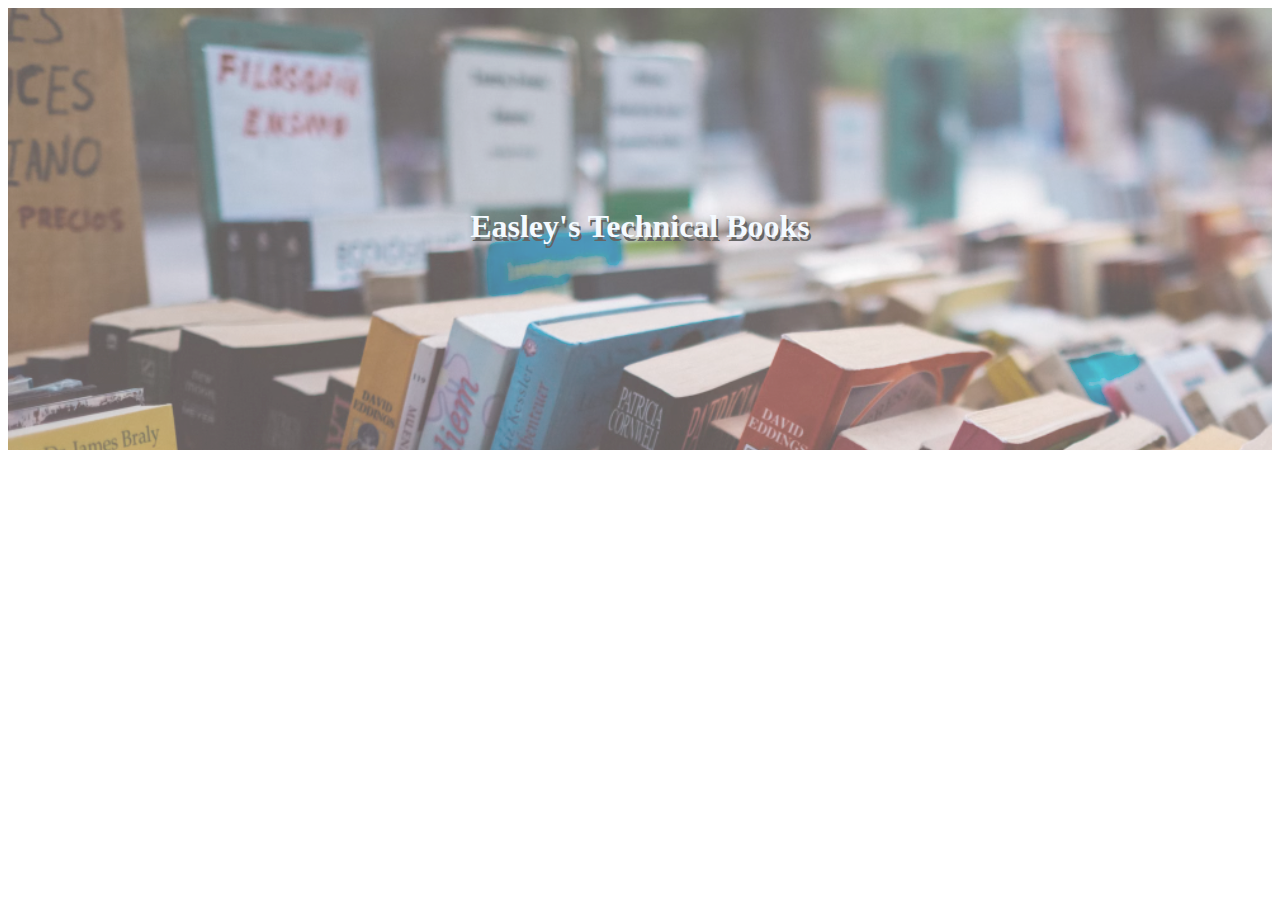
<file: 01_Functions_&_Scope/index.html>
<html lang="en">
  <head>
    <meta charset="UTF-8" />
    <meta http-equiv="X-UA-Compatible" content="IE=edge" />
    <meta name="viewport" content="width=device-width, initial-scale=1.0" />

    <!-- Css style sheet -->
    <link rel="stylesheet" href="style.css">
    <!-- JavaScript file -->
    <!-- defer - this file will load after the DOM loads -->
    <script defer src="src/index.js"></script>

    <title>JS Functions and Scope</title>
  </head>
  <body>
    <div id="header">
      <h1>Easley's Technical Books</h1>
    </div>
  </body>
</html>
</file>
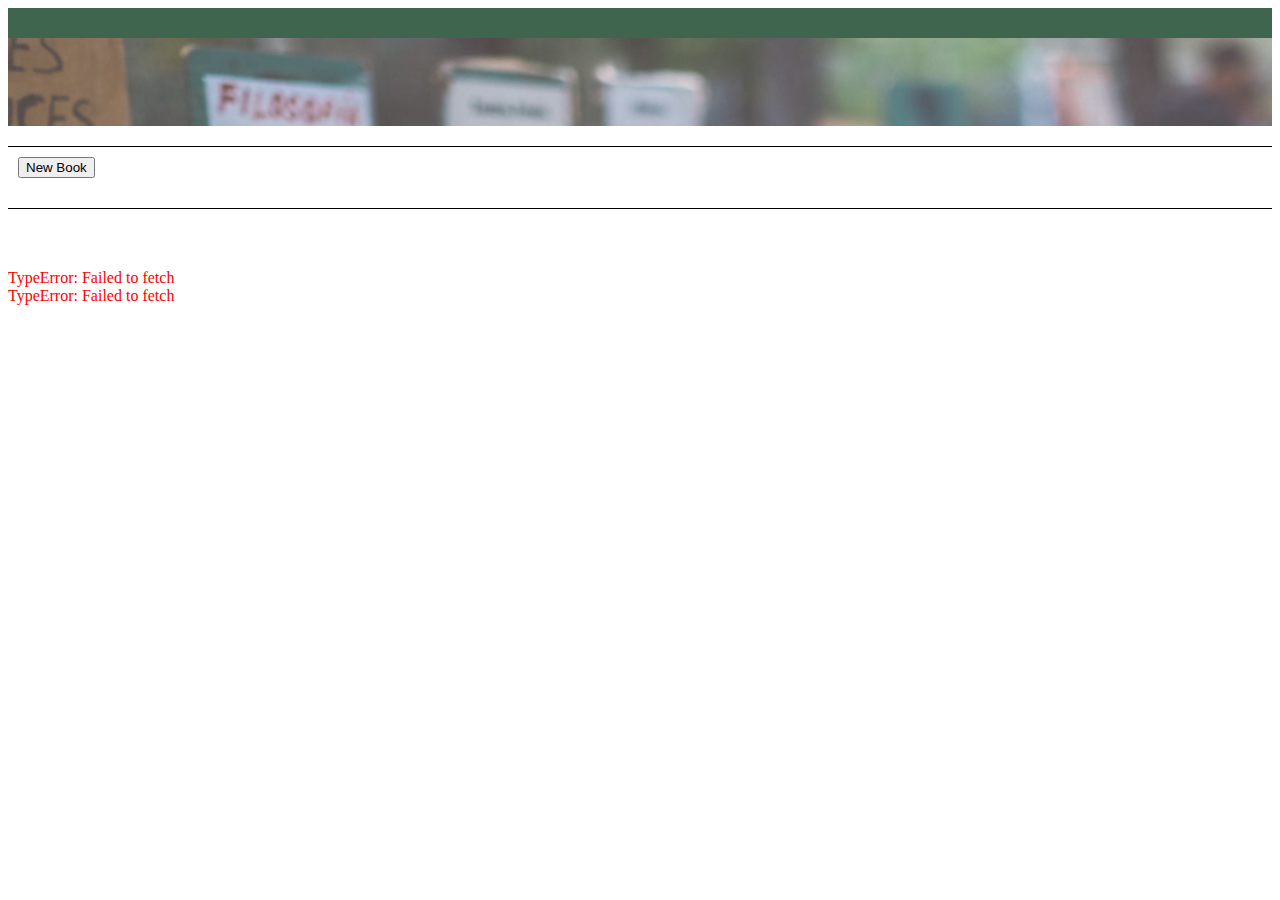
<file: 04_Communicating_with_the_Server/index.html>
<html lang="en">
  <head>
    <meta charset="UTF-8" />
    <meta http-equiv="X-UA-Compatible" content="IE=edge" />
    <meta name="viewport" content="width=device-width, initial-scale=1.0" />
   

    <link rel="stylesheet" href="style.css">
    <!-- <script src="src/data.js"></script> -->
    <script defer src="src/index.js"></script>
    

    <title>JS Communicating with the Server</title>
  </head>
  <body>
    <div class="list" id="header">
      <header>
          <h1 id="store-name"></h1>
          <div id="banner"></div>
      </header>
      <main>
        <div id="form-wrapper">
          <button id="toggleForm">New Book</button>
          <form id="book-form" class="collapsed">
          
            <label for="form-title">Title:</label>
            <input type="text" id="form-title" name="title"  />
  
            <label for="form-author">Author:</label>
            <input type="text" id="form-author" name="author"  />
          
            <label for="form-price">Price:</label>
            <input type="text" id="form-price" name="price"  />
          
            <label for="form-imageUrl">Image url:</label>
            <input type="text" id="form-imageUrl" name="imageUrl"  />
          
            <label for="form-inventory">Inventory:</label>
            <input type="number" id="form-inventory" name="inventory"  />

            <input type="submit" value="ADD BOOK"/>
          </form>
        </div>
        <div class="list">
          <ul id="book-list">
          </ul>
        </div>
      </main>
      <footer>
        <div id="store"></div>
        <div id="number"></div>
        <div id="address"></div>
      </footer>
    </div>
  </body>
  
</html>
</file>
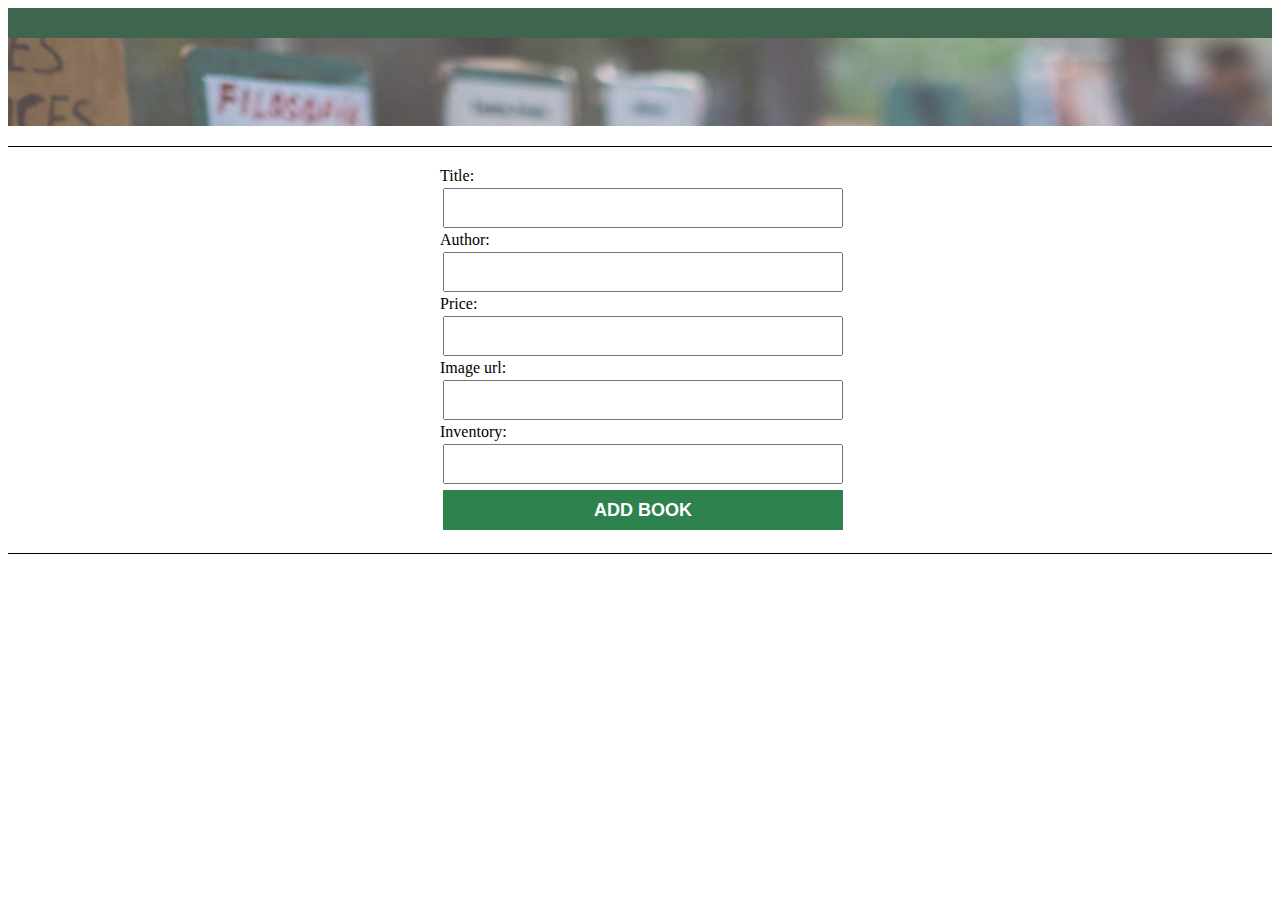
<file: 05_POST_request/index.html>
<html lang="en">
  <head>
    <meta charset="UTF-8" />
    <meta http-equiv="X-UA-Compatible" content="IE=edge" />
    <meta name="viewport" content="width=device-width, initial-scale=1.0" />
   
    
    <link rel="stylesheet" href="style.css">

    <script defer src="src/index.js"></script>
    

    <title>JS Data Types and Variables</title>
  </head>
  <body>
    <div class="list" id="header">
      <header>
        <div>
          <h1></h1>
          <div id="banner"></div>
        </div>
      </header>
      <main>
        <div id="form-wrapper">
       <form id="book-form">
          
          <label for="title">Title:</label>
          <input type="text" id="form-title" name="title">

          <label for="author">Author:</label>
          <input type="text" id="form-author" name="author">
        
          <label for="price">Price:</label>
          <input type="number" id="form-price" name="price">
        
          <label for="imageUrl">Image url:</label>
          <input type="text" id="form-imageUrl" name="imageUrl">
        
          <label for="inventory">Inventory:</label>
          <input type="text" id="inventory" name="inventory">
            
          <input type="submit" value="ADD BOOK"/>
        </form>

  
      </div>
        <div class="list">
          <ul id="book-list">
          </ul>
        </div>
      </main>
      <footer>
        <div></div>
        <div></div>
        <div></div>
      </footer>
    </div>
  </body>
  
</html>
</file>
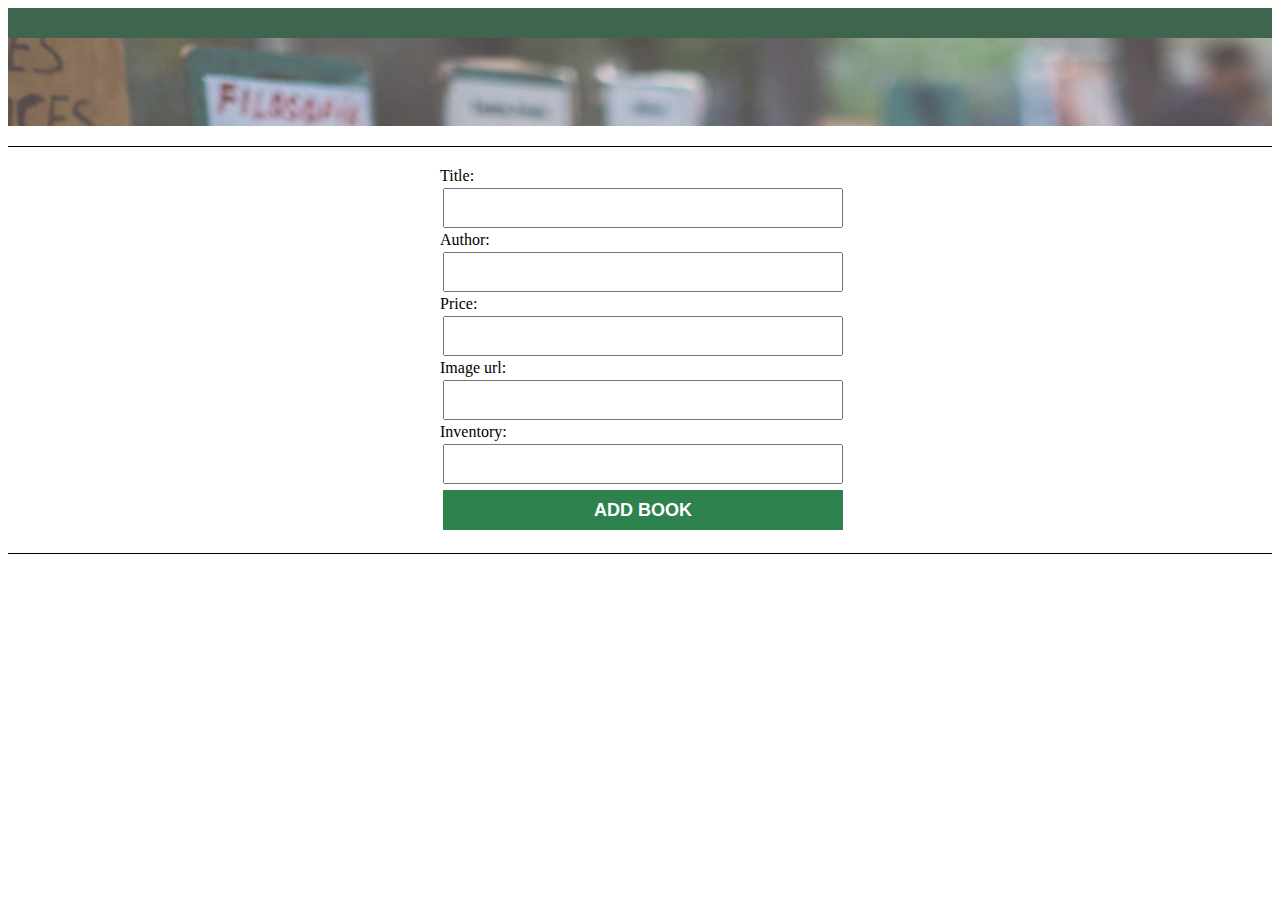
<file: 06_PATCH_&_DELETE_Requests/index.html>
<html lang="en">
  <head>
    <meta charset="UTF-8" />
    <meta http-equiv="X-UA-Compatible" content="IE=edge" />
    <meta name="viewport" content="width=device-width, initial-scale=1.0" />
   

    <link rel="stylesheet" href="style.css">
    <script defer src="src/index.js"></script>
    

    <title>JS Data Types and Variables</title>
  </head>
  <body>
    <div class="list" id="header">
      <header>
        <div>
          <h1></h1>
          <div id="banner"></div>
        </div>
      </header>
      <main>
        <div id="form-wrapper">
          <form id="book-form">
          
            <label for="title">Title:</label>
            <input type="text" id="form-title" name="title">
  
            <label for="author">Author:</label>
            <input type="text" id="form-author" name="author">
          
            <label for="price">Price:</label>
            <input type="number" id="form-price" name="price">
          
            <label for="imageUrl">Image url:</label>
            <input type="text" id="form-imageUrl" name="imageUrl">
          
            <label for="inventory">Inventory:</label>
            <input type="text" id="inventory" name="inventory">
              
            <input type="submit" value="ADD BOOK"/>
          </form>
      </div>
        <div class="list">
          <ul id="book-list">
          </ul>
        </div>
        
      </main>
      <footer>
        <div></div>
        <div></div>
        <div></div>
      </footer>
    </div>
  </body>
  
</html>
</file>
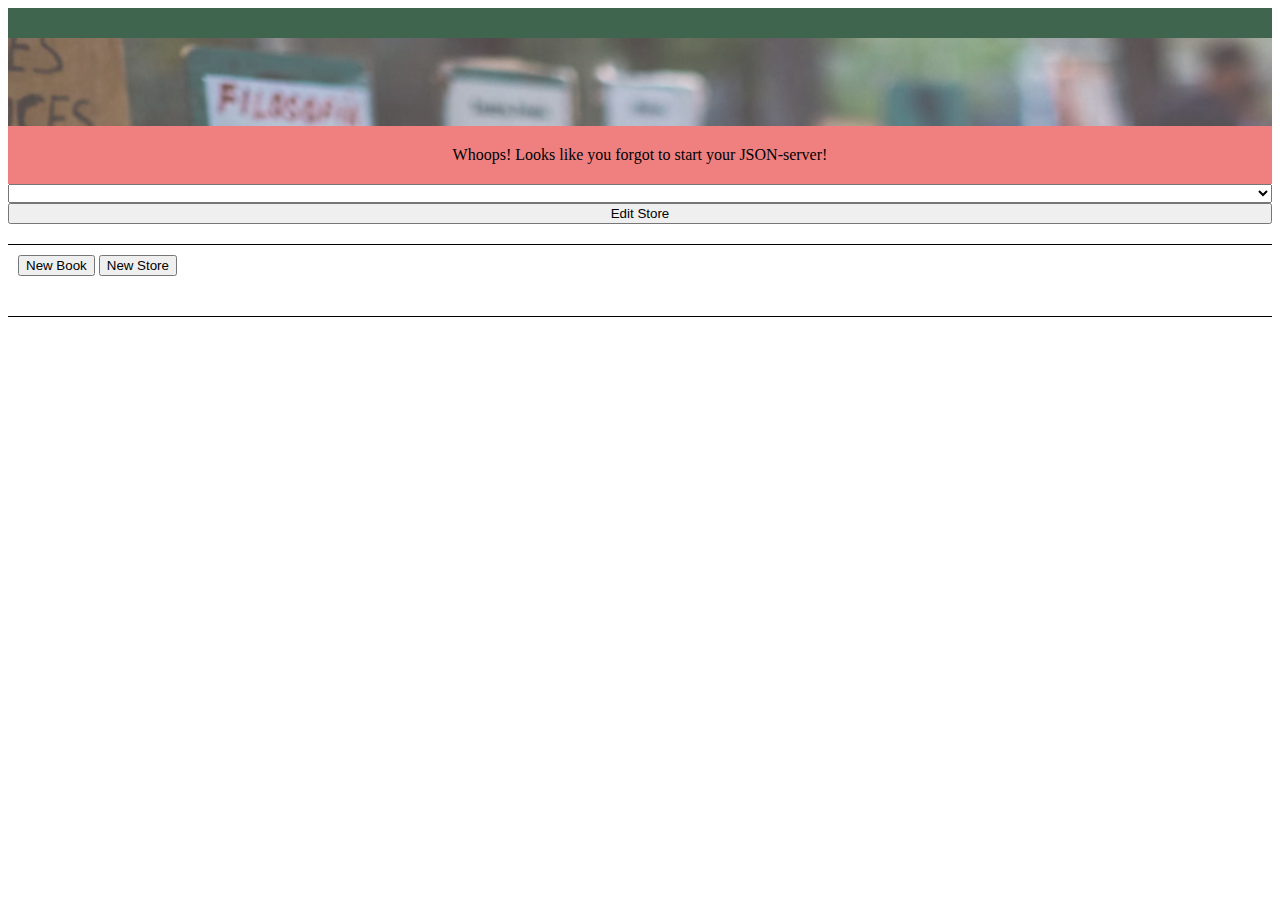
<file: 06_PATCH_and_DELETE_Requests/index.html>
<html lang="en">
  <head>
    <meta charset="UTF-8" />
    <meta http-equiv="X-UA-Compatible" content="IE=edge" />
    <meta name="viewport" content="width=device-width, initial-scale=1.0" />
   

    <link rel="stylesheet" href="style.css">
    <script src="src/request_helpers.js"></script>
    <script defer src="src/index.js"></script>
    

    <title>PATCH & DELETE</title>
  </head>
  <body>
    <div class="list" id="header">
      <header>
        <div>
          <h1 id="store-name"></h1>
          <div id="banner"></div>
        </div>
      </header>
      <main>
        <select id="store-selector"></select>
        <button id="edit-store">Edit Store</button>
        <div id="form-wrapper">
          <button id="toggleBookForm">New Book</button>
          <button id="toggleStoreForm">New Store</button>
          <form id="book-form" class="collapsed">
          
            <label for="title">Title:</label>
            <input type="text" id="form-title" name="title">
  
            <label for="author">Author:</label>
            <input type="text" id="form-author" name="author">
          
            <label for="price">Price:</label>
            <input type="number" id="form-price" name="price">
          
            <label for="imageUrl">Image url:</label>
            <input type="text" id="form-imageUrl" name="imageUrl">
          
            <label for="inventory">Inventory:</label>
            <input type="text" id="inventory" name="inventory">
              
            <input type="submit" value="ADD BOOK"/>
          </form>
          <form id="store-form" class="collapsed">
            <label for="name">Name:</label>
            <input type="text" id="form-name" name="name" />

            <label for="location">Location:</label>
            <input type="text" id="form-location" name="location" />
          
            <label for="number">Phone Number:</label>
            <input type="string" id="form-number" name="number" />
          
            <label for="address">Address:</label>
            <input type="text" id="form-address" name="address" />
          
            <label for="hours">Hours:</label>
            <input type="text" id="hours" name="hours" />
              
            <input type="submit" value="ADD STORE"/>
          </form>
      </div>
        <div class="list">
          <ul id="book-list">
          </ul>
        </div>
        
      </main>
      <footer>
        <div id="store"></div>
        <div id="number"></div>
        <div id="address"></div>
      </footer>
    </div>
  </body>
  
</html>
</file>
<file: 01_Functions_&_Scope/style.css>
div {
  background-image: url("assets/books.png");
  height: 50%;
  opacity: 0.7;
}

h1 {
  text-align: center;
  color: aliceblue;
  padding: 200px 0;
  text-shadow: 2px 4px #252525;
  font-family: Verdana;
}
</file>
<file: 05_POST_request/style.css>
header{
    background-image: url("assets/books.png");
    height: 10%;
    opacity: 0.8;
    border-top: solid;
    border-width: 30px;
    border-color: #103f22;

}
header div h1, header div h2{
    text-align: center;
    color: aliceblue;
    text-shadow: 2px 4px #252525;
    font-family: Verdana;
}



header div h2{
    color: aliceblue;
    font-style: italic;

}

main {
    display: flex;
    flex-direction: column;
    justify-content: space-around;

}

.list ul{
    margin: 10px;
    padding: 10px;
    display: flex;
    flex-wrap: wrap;
    align-items: center;
    justify-content: space-between;
    /* border-top: solid;
    border-width:thin medium thick 10px; */
}

.list-li{
    list-style: none;
    width:200px;
    box-shadow: 8px 10px #c9c8c8;
    padding: 5px;
    margin:10px;
 
}
.list-li img{
    width:190px;
}
.list-li button{
    width:190px;
    margin: 15px 5px 15px 5px;
    border: none;
    background-color: #fce043;
    color: rgb(255, 255, 255);
    padding:3px;
    font-size: large;
    font-weight: bold;
}

#form-wrapper{
    border-top: solid;
    border-bottom: solid;
    border-width:thin;
    margin-top: 20px;
    margin-bottom: 20px;
    padding: 10px;
}

label{
    font-family: Verdana;
}

input{
  height: 40px;
  width: 100%;
  margin: 3px;
}
input[type=submit]{
    border: none;
    background-color: #2e824d;
    color: rgb(255, 255, 255);
    padding:3px;
    font-size: large;
    font-weight: bold;
}
form{
    margin: 10px auto 10px auto;
    width: 400px; 
    display: flex;
    flex-direction: column;

}

.hidden{
    display: none;
}

footer{

    text-align: center;
}
</file>
<file: 06_PATCH_&_DELETE_Requests/style.css>
header{
    background-image: url("assets/books.png");
    height: 10%;
    opacity: 0.8;
    border-top: solid;
    border-width: 30px;
    border-color: #103f22;

}
header div h1, header div h2{
    text-align: center;
    color: aliceblue;
    text-shadow: 2px 4px #252525;
    font-family: Verdana;
}



header div h2{
    color: aliceblue;
    font-style: italic;

}

main {
    display: flex;
    flex-direction: column;
    justify-content: space-around;

}

.list ul{
    margin: 10px;
    padding: 10px;
    display: flex;
    flex-wrap: wrap;
    align-items: center;
    justify-content: space-between;
    /* border-top: solid;
    border-width:thin medium thick 10px; */
}

.list-li{
    list-style: none;
    width:200px;
    box-shadow: 8px 10px #c9c8c8;
    padding: 5px;
    margin:10px;
 
}
.list-li img{
    width:190px;
}
.list-li button{
    width:190px;
    margin: 15px 5px 15px 5px;
    border: none;
    background-color: #fce043;
    color: rgb(255, 255, 255);
    padding:3px;
    font-size: large;
    font-weight: bold;
}

#form-wrapper{
    border-top: solid;
    border-bottom: solid;
    border-width:thin;
    margin-top: 20px;
    margin-bottom: 20px;
    padding: 10px;
}

label{
    font-family: Verdana;
}

input{
  height: 40px;
  width: 100%;
  margin: 3px;
}
input[type=submit]{
    border: none;
    background-color: #2e824d;
    color: rgb(255, 255, 255);
    padding:3px;
    font-size: large;
    font-weight: bold;
}
form{
    margin: 10px auto 10px auto;
    width: 400px; 
    display: flex;
    flex-direction: column;

}

footer{

    text-align: center;
}
</file>
<file: 04_Communicating_with_the_Server/style.css>
body {
  transition: opacity 400ms ease-in;
}

.transparent {
  opacity: 0;
}

/* allows us to animate a collapsed element appearing after a click  */
.collapsed {
  max-height: 0;
  overflow: hidden;
}

header {
  background-image: url("assets/books.png");
  height: 10%;
  opacity: 0.8;
  border-top: solid;
  border-width: 30px;
  border-color: #103f22;
}

header h1, header h2 {
  text-align: center;
  color: aliceblue;
  text-shadow: 2px 4px #252525;
  font-family: Verdana;
}

header h2 {
  color: aliceblue;
  font-style: italic;
}

main {
  display: flex;
  flex-direction: column;
  justify-content: space-around;
}

.list ul {
  margin: 10px;
  padding: 10px;
  display: flex;
  flex-wrap: wrap;
  align-items: center;
  justify-content: space-between;
}

.list-li {
  list-style: none;
  width: 200px;
  box-shadow: 4px 4px 10px #c9c8c8;
  padding: 5px;
  margin: 10px;
}

.list-li h3 {
  height: 70px;
}

.list-li img {
  width: 190px;
  height: 265px;
}

.list-li button {
  width: 190px;
  margin: 15px 5px 15px 5px;
  border: none;
  background-color: #fce043;
  color: rgb(255, 255, 255);
  padding: 3px;
  font-size: large;
  font-weight: bold;
}

#form-wrapper {
  border-top: solid;
  border-bottom: solid;
  border-width: thin;
  margin-top: 20px;
  margin-bottom: 20px;
  padding: 10px;
}

label {
  font-family: Verdana;
}

input {
  height: 40px;
  width: 100%;
  margin: 3px;
}

input[type=submit] {
  border: none;
  background-color: #2e824d;
  color: rgb(255, 255, 255);
  padding: 3px;
  font-size: large;
  font-weight: bold;
  cursor: pointer;
}

button, [type="submit"] {
  cursor: pointer;
}

form {
  margin: 10px auto;
  width: 400px; 
  /* these 2 lines of styles help animate transition of form from collapsed to visible */
  max-height: 371px;
  transition: max-height 400ms ease-in-out;
  display: flex;
  flex-direction: column;
}

footer {
  text-align: center;
}

.book-inventory-form {
  width: 100%;
}

.book-inventory-form input {
  height: 30px;
  width: 100%;
  margin: 3px;
}

.error {
  color: red;
}
</file>
<file: 06_PATCH_and_DELETE_Requests/style.css>
/* allows us to animate a collapsed element appearing after a click  */
.collapsed {
  max-height: 0;
  overflow: hidden;
}

header {
  background-image: url("assets/books.png");
  height: 10%;
  min-height: 88px;
  opacity: 0.8;
  border-top: solid;
  border-width: 30px;
  border-color: #103f22;
}

header div h1, header div h2 {
  text-align: center;
  color: aliceblue;
  text-shadow: 2px 4px #252525;
  font-family: Verdana;
}

header div h2 {
  color: aliceblue;
  font-style: italic;
}

main {
  display: flex;
  flex-direction: column;
  justify-content: space-around;
}

.list ul {
  margin: 10px;
  padding: 10px;
  display: flex;
  flex-wrap: wrap;
  align-items: center;
  justify-content: space-between;
}

.list-li {
  list-style: none;
  width: 200px;
  box-shadow: 4px 4px 10px #c9c8c8;
  padding: 5px;
  margin: 10px;
}

.list-li h3 {
  height: 70px;
}

.list-li img {
  width: 190px;
  height: 265px;
}

.list-li button {
  width: 190px;
  margin: 15px 5px 15px 5px;
  border: none;
  background-color: #fce043;
  color: rgb(255, 255, 255);
  padding: 3px;
  font-size: large;
  font-weight: bold;
}

#form-wrapper {
  border-top: solid;
  border-bottom: solid;
  border-width: thin;
  margin-top: 20px;
  margin-bottom: 20px;
  padding: 10px;
}

label {
  font-family: Verdana;
}

input {
  height: 40px;
  width: 100%;
  margin: 3px;
}

.inventory-input {
  display: inline-block;
  width: 40px;
}

input[type=submit] {
  border: none;
  background-color: #2e824d;
  color: rgb(255, 255, 255);
  padding: 3px;
  font-size: large;
  font-weight: bold;
}

button, [type="submit"] {
  cursor: pointer;
}

form {
  margin: 10px auto;
  width: 400px; 
  max-height: 371px;
  transition: max-height 300ms ease-in-out;
  display: flex;
  flex-direction: column;
}

footer {
  text-align: center;
}

.book-inventory-form {
  width: 100%;
}

.book-inventory-form input {
  height: 30px;
  width: 100%;
  margin: 3px;
}

.hidden {
  display: none;
}

.error {
  text-align: center;
  background: lightcoral;
  padding: 20px;
}
</file>
